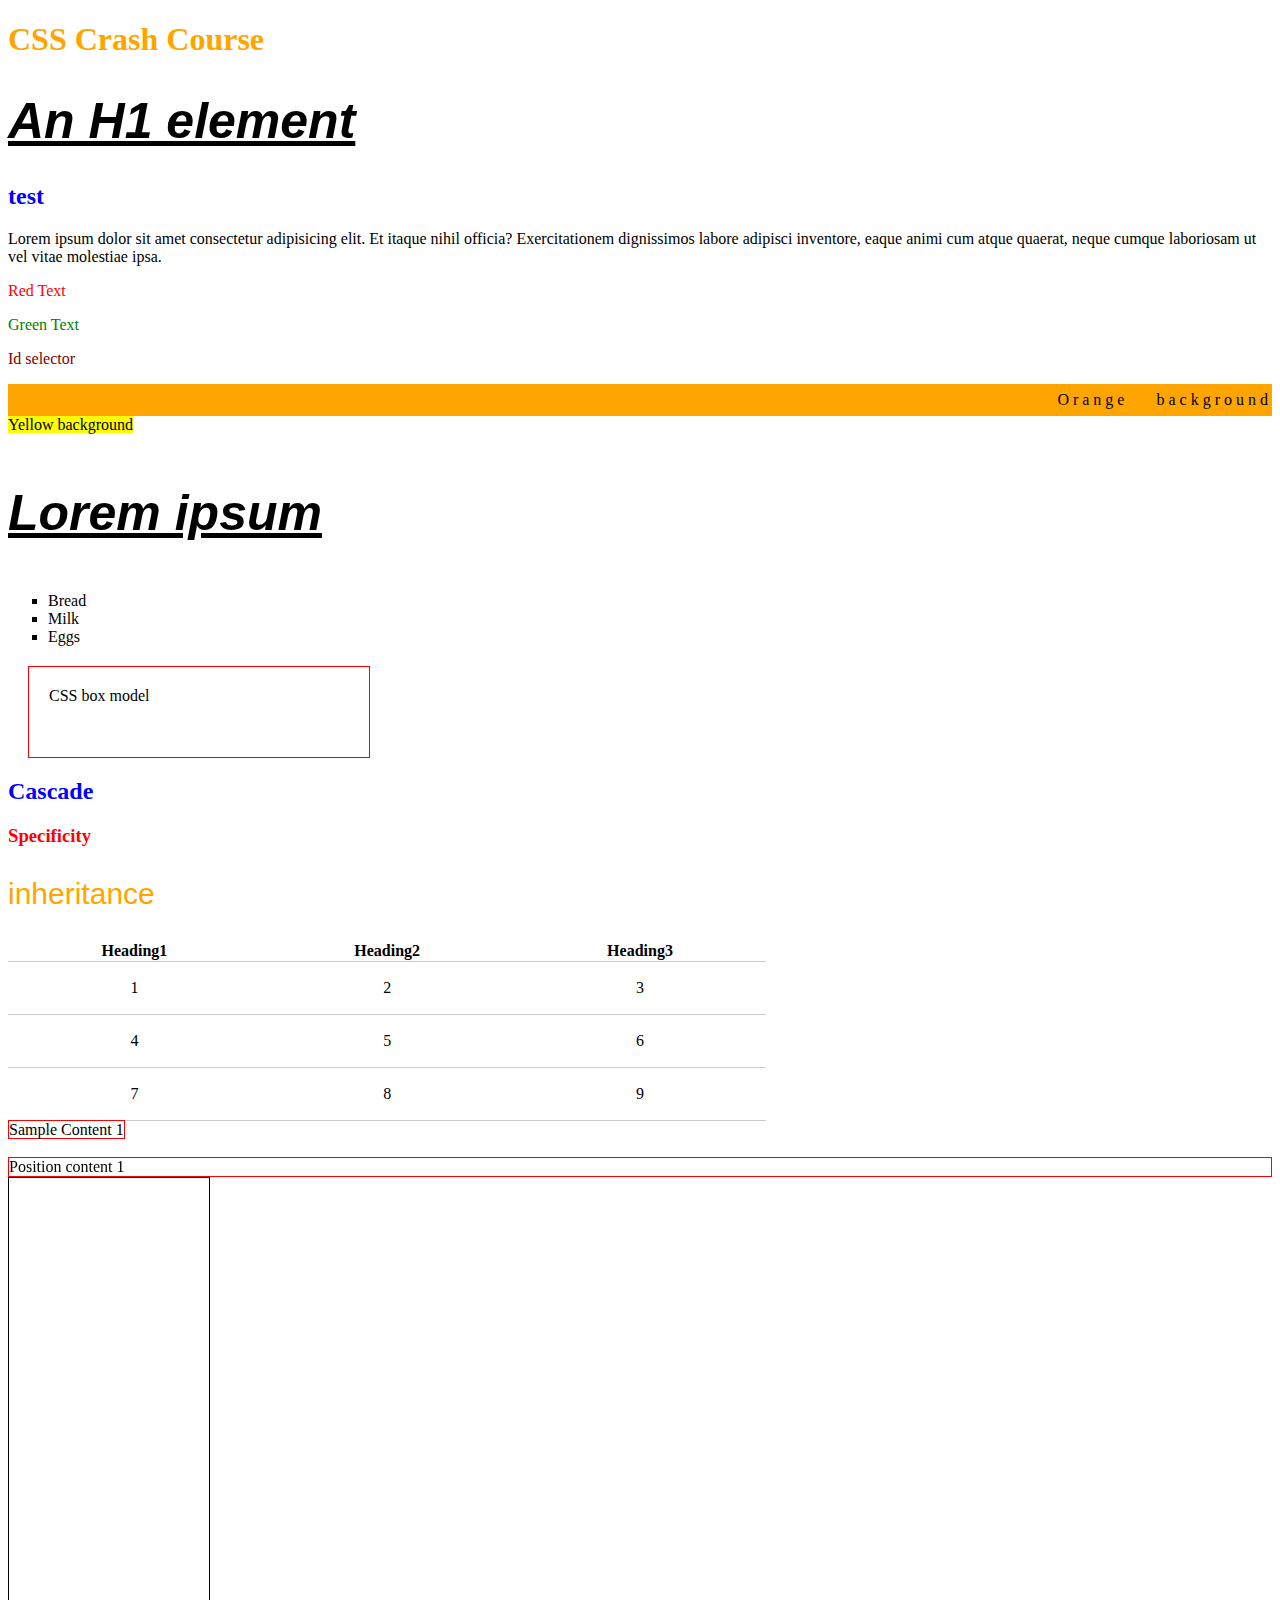
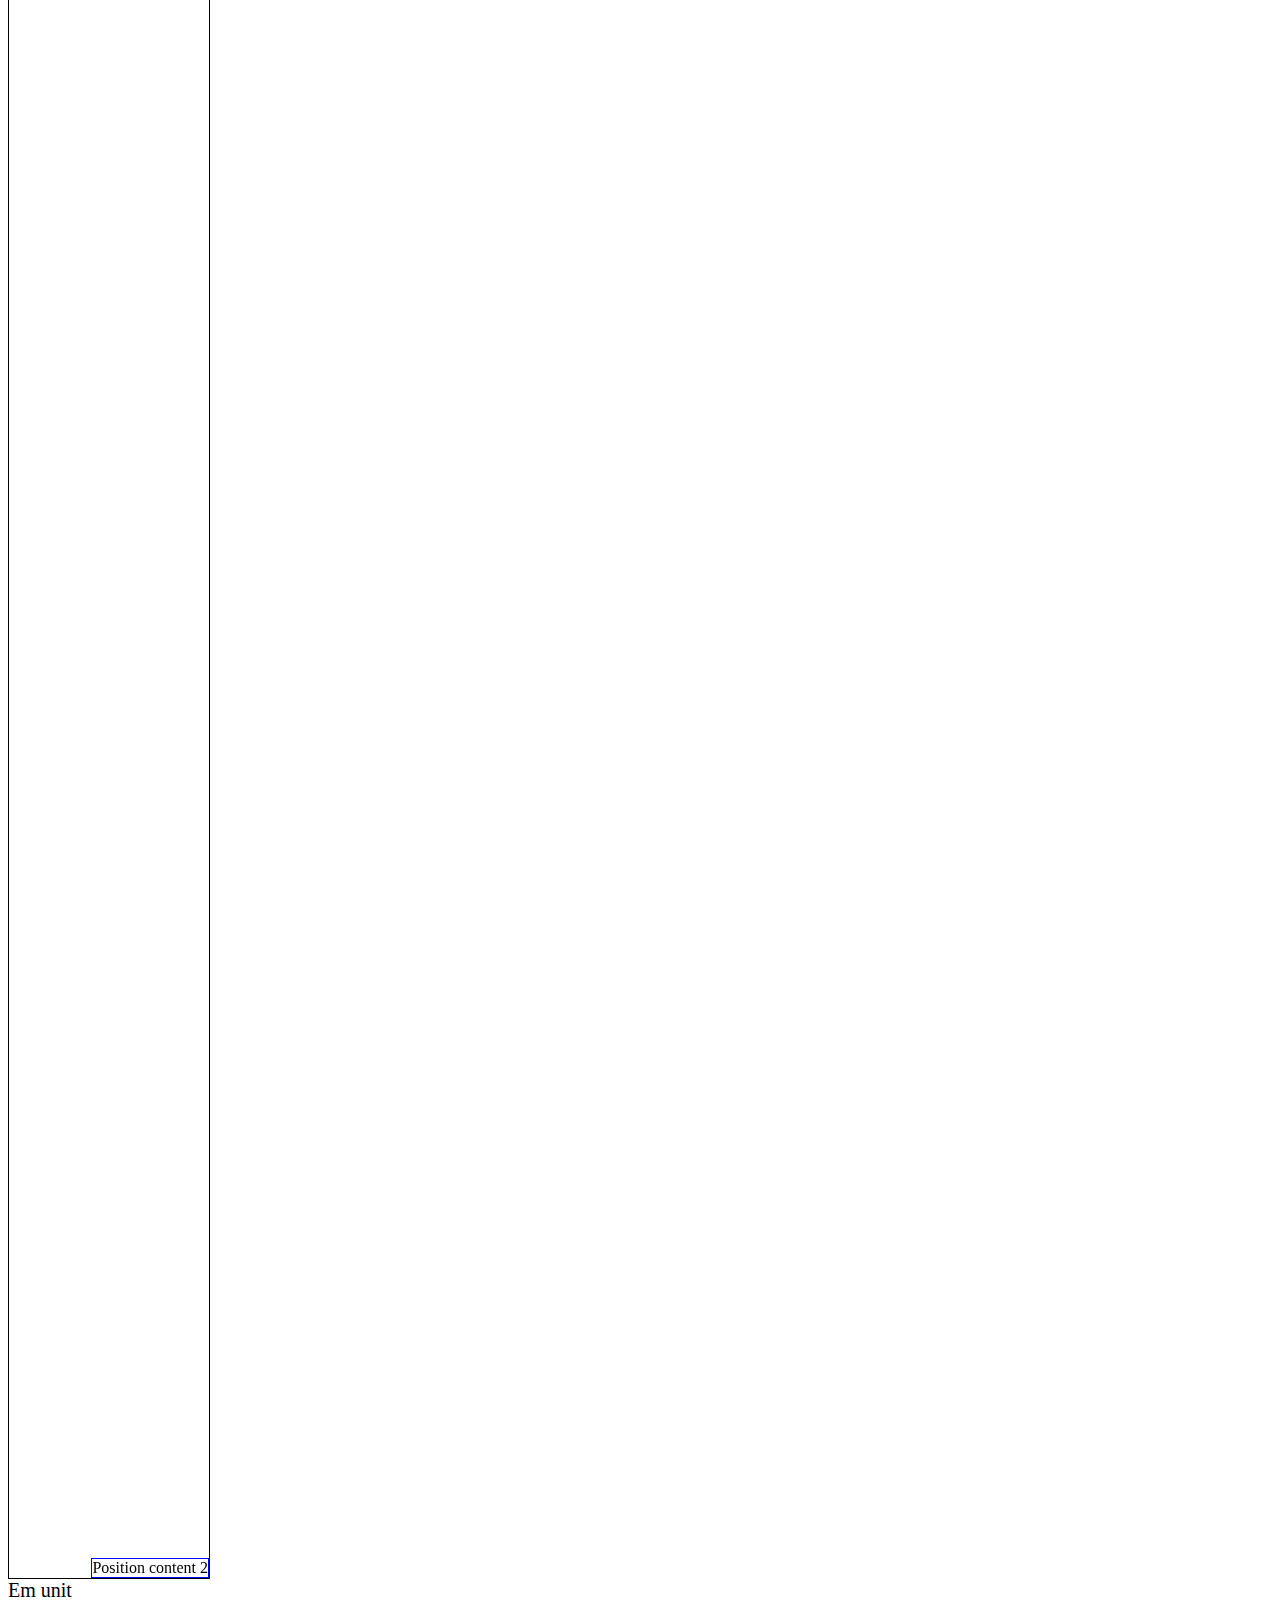
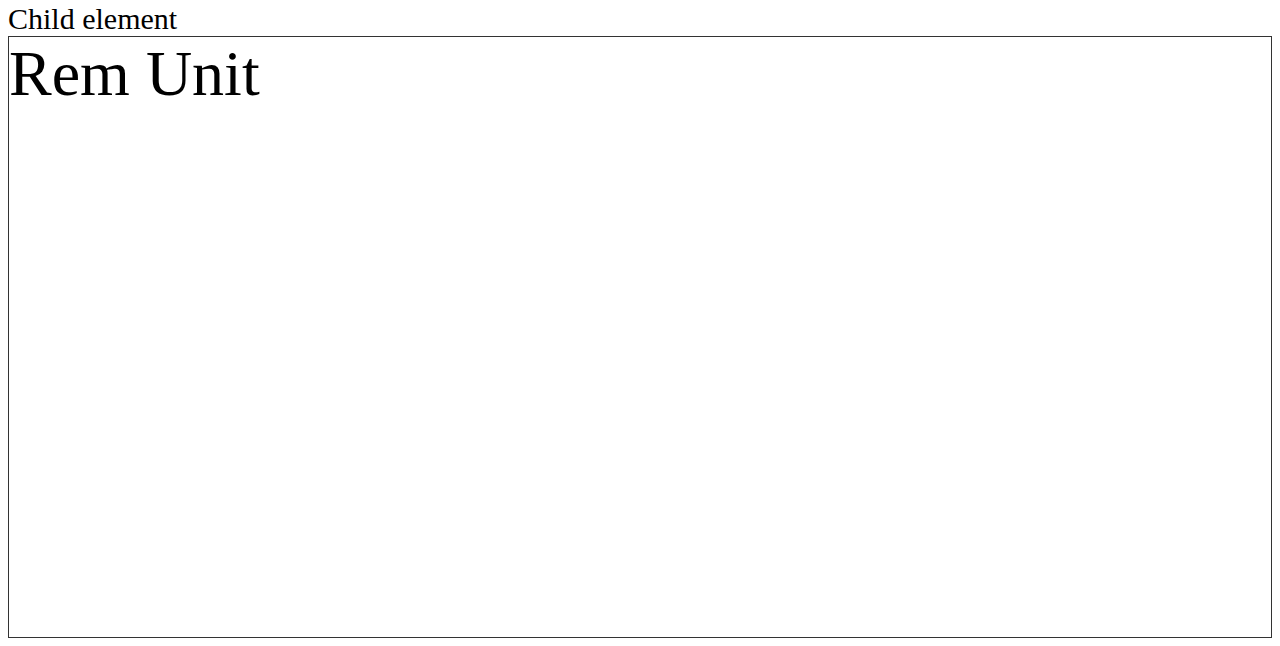
<file: CSS CRASH COURSE/index.html>
<!DOCTYPE html>
<html lang="en">
  <head>
    <meta charset="UTF-8" />
    <meta http-equiv="X-UA-Compatible" content="IE=edge" />
    <meta name="viewport" content="width=device-width, initial-scale=1.0" />
    <title>Document</title>
    <style>
      
    </style>
    <link rel = "stylesheet" href="styles.css">
  </head>
  <body>
    <h1 style="color: orange">CSS Crash Course</h1>
    <h1 class ="font-styles">An H1 element</h1>
    <h2> test</h2>
    <p>Lorem ipsum dolor sit amet consectetur adipisicing elit. Et itaque nihil officia? Exercitationem dignissimos labore adipisci inventore, eaque animi cum atque quaerat, neque cumque laboriosam ut vel vitae molestiae ipsa.</p>
    <p class = "error">Red Text</p>
    <p class = "success">Green Text</p>

    <p id ="test">Id selector</p>
    
    <div class = "orange">Orange background</div>
    <span class = "yellow">Yellow background</span>

    <p class = "font-styles">Lorem ipsum </p>

    <ul>
      <li>Bread</li>
      <li>Milk</li>
      <li>Eggs</li>
    </ul>

    <div class ="box-model">
      CSS box model
    </div>

    <h2>Cascade</h2>
    <h3 class = "sub-heading" id = "title" style="color: purple"; >Specificity</h3>

    <div class = "inheritance">
      <p>
        inheritance
      </p>
    </div>

    <table>
      <thead>
        <tr>
          <th>Heading1</th>
          <th>Heading2</th>
          <th>Heading3</th>
        </tr>
      </thead>
      <tbody>
          <tr>
            <td>1</td>
            <td>2</td>
            <td>3</td>
          </tr>
          <tr>
            <td>4</td>
            <td>5</td>
            <td>6</td>
          </tr>
          <tr>
            <td>7</td>
            <td>8</td>
            <td>9</td>
          </tr>
      </tbody>
    </table>

    <div class = "content1">Sample Content 1</div>
    <span class = "content2">Sample Content 2</span>

    <br />
    <br />

    <div class="position1">Position content 1</div>

    <div class = "container">
      <div class="position2">Position content 2</div>

    </div>
    
    <div class="em-container">Em unit
      <div class="em">Child element</div>
    </div>

    <div class="rem">Rem Unit</div>
  </body>
</html>
</file>
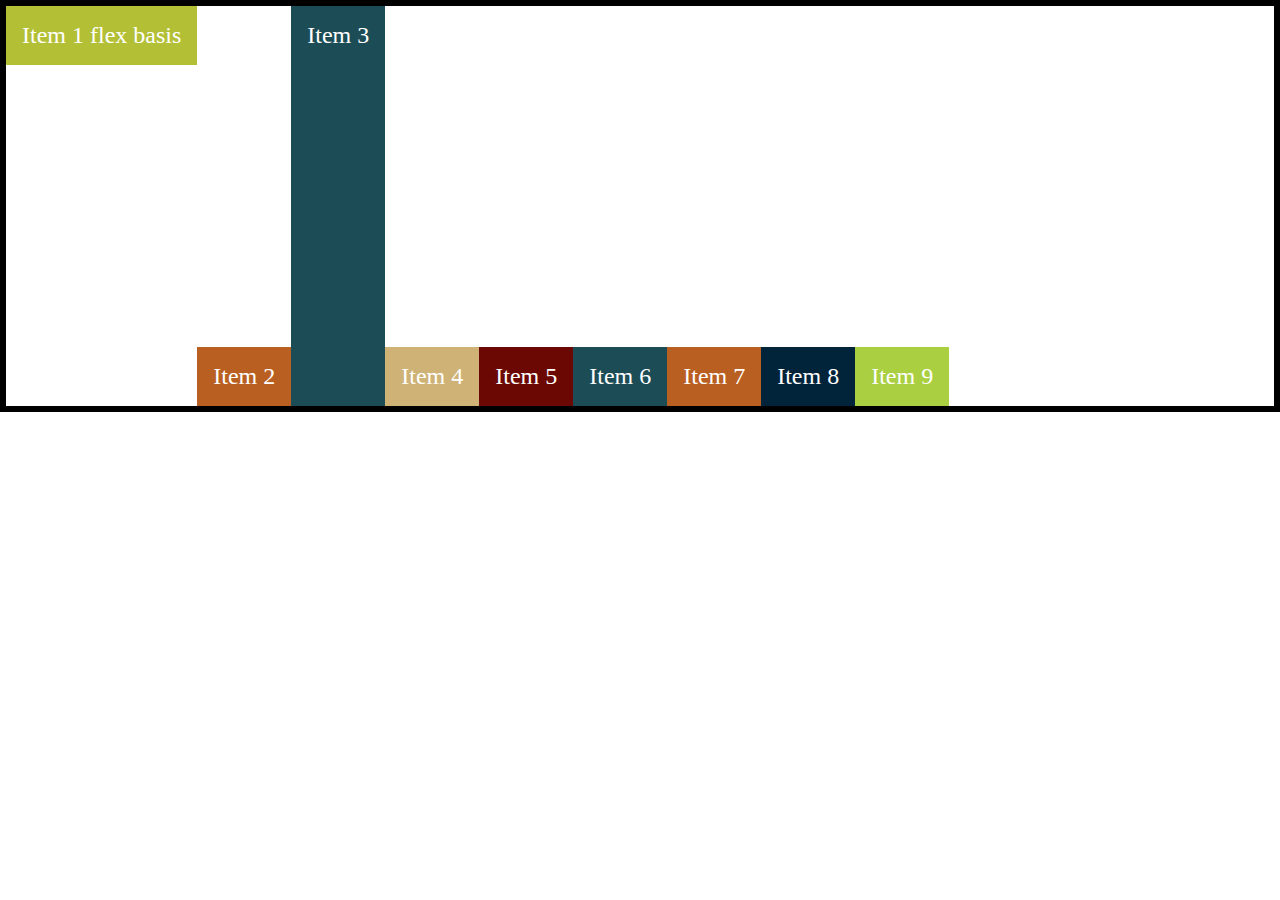
<file: FLEXBOX CRASH COURSE/index.html>
<!DOCTYPE html>
<html lang="en">
<head>
    <meta charset="UTF-8">
    <meta http-equiv="X-UA-Compatible" content="IE=edge">
    <meta name="viewport" content="width=device-width, initial-scale=1.0">
    <title>Flexbox</title>
    <link rel="stylesheet" href="styles.css">
</head>
<body>
    <div class = "container">
        <div class="flex-item item-1">Item 1 flex basis</div>
        <div class="flex-item item-2">Item 2</div>
        <div class="flex-item item-3">Item 3</div>
        <div class="flex-item item-4">Item 4</div>
        <div class="flex-item item-5">Item 5</div>
        <div class="flex-item item-6">Item 6</div>
        <div class="flex-item item-7">Item 7</div>
        <div class="flex-item item-8">Item 8</div>
        <div class="flex-item item-9">Item 9</div>
    </div>
</body>
</html>
</file>
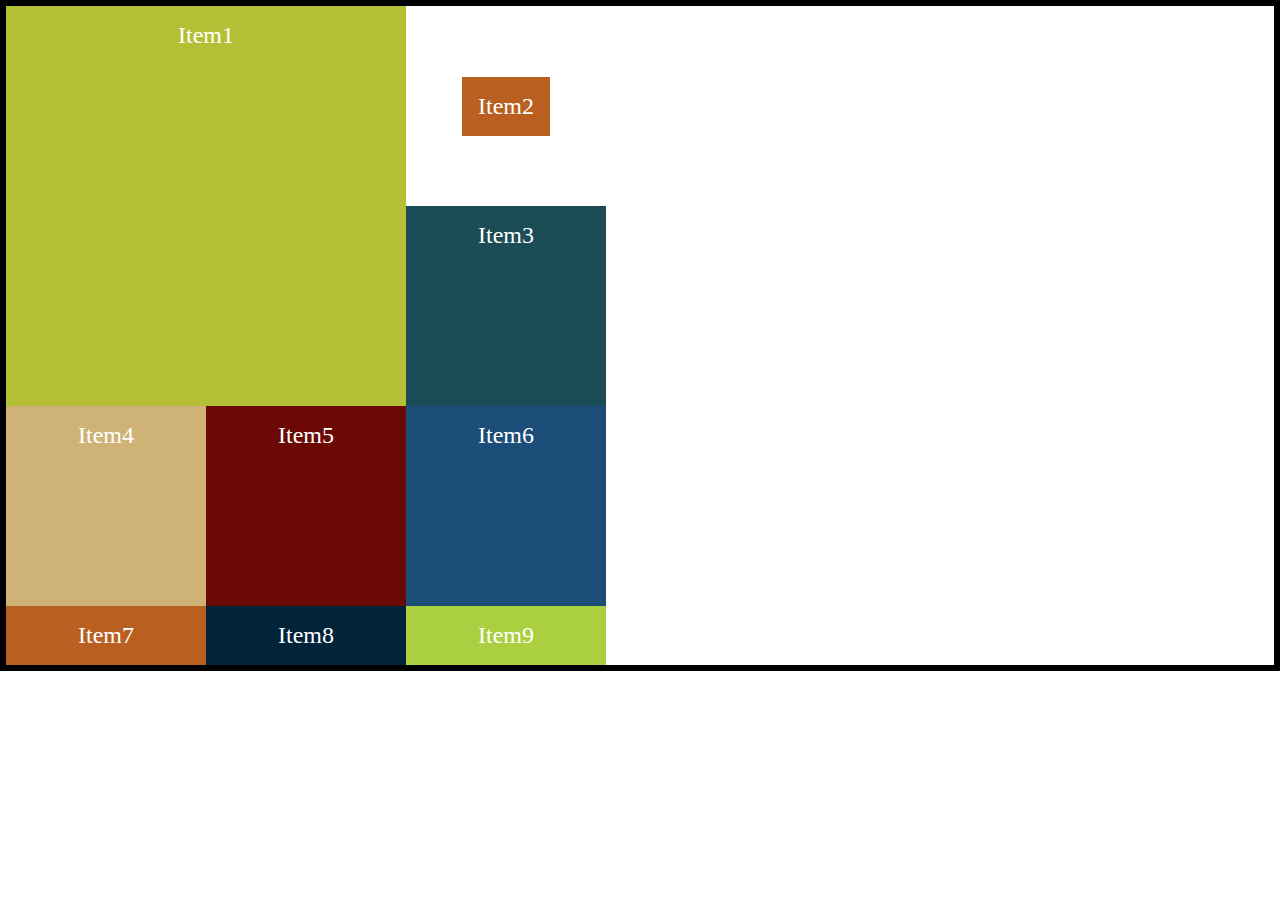
<file: GRID CRASH COURSE/index.html>
<!DOCTYPE html>
<html lang="en">
<head>
    <meta charset="UTF-8">
    <meta http-equiv="X-UA-Compatible" content="IE=edge">
    <meta name="viewport" content="width=device-width, initial-scale=1.0">
    <title>Grid</title>
    <link rel="stylesheet" href="styles.css" />
</head>
<body>
    <div class="container">
        <div class="grid-item item-1">Item1</div>
        <div class="grid-item item-2">Item2</div>
        <div class="grid-item item-3">Item3</div>
        <div class="grid-item item-4">Item4</div>
        <div class="grid-item item-5">Item5</div>
        <div class="grid-item item-6">Item6</div>
        <div class="grid-item item-7">Item7</div>
        <div class="grid-item item-8">Item8</div>
        <div class="grid-item item-9">Item9</div>
    </div>
</body>
</html>
</file>
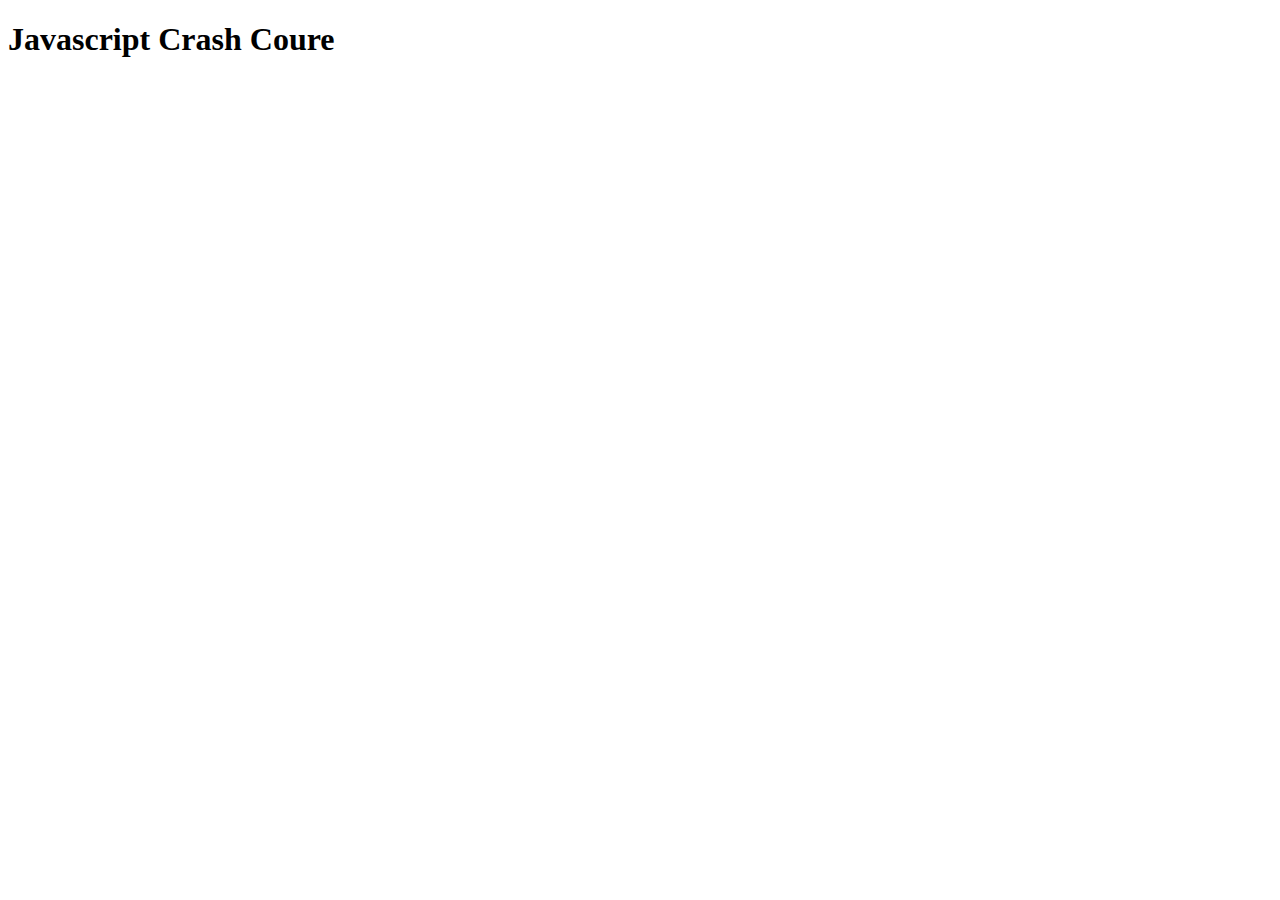
<file: JAVASCRIPT CRASH COURSE/index.html>
<!DOCTYPE html>
<html lang="en">
<head>
    <meta charset="UTF-8">
    <meta http-equiv="X-UA-Compatible" content="IE=edge">
    <meta name="viewport" content="width=device-width, initial-scale=1.0">
    <title>Document</title>
</head>
<body>
    <h1>Javascript Crash Coure</h1>
    <script src="main.js"></script> 
</body>
</html>
</file>
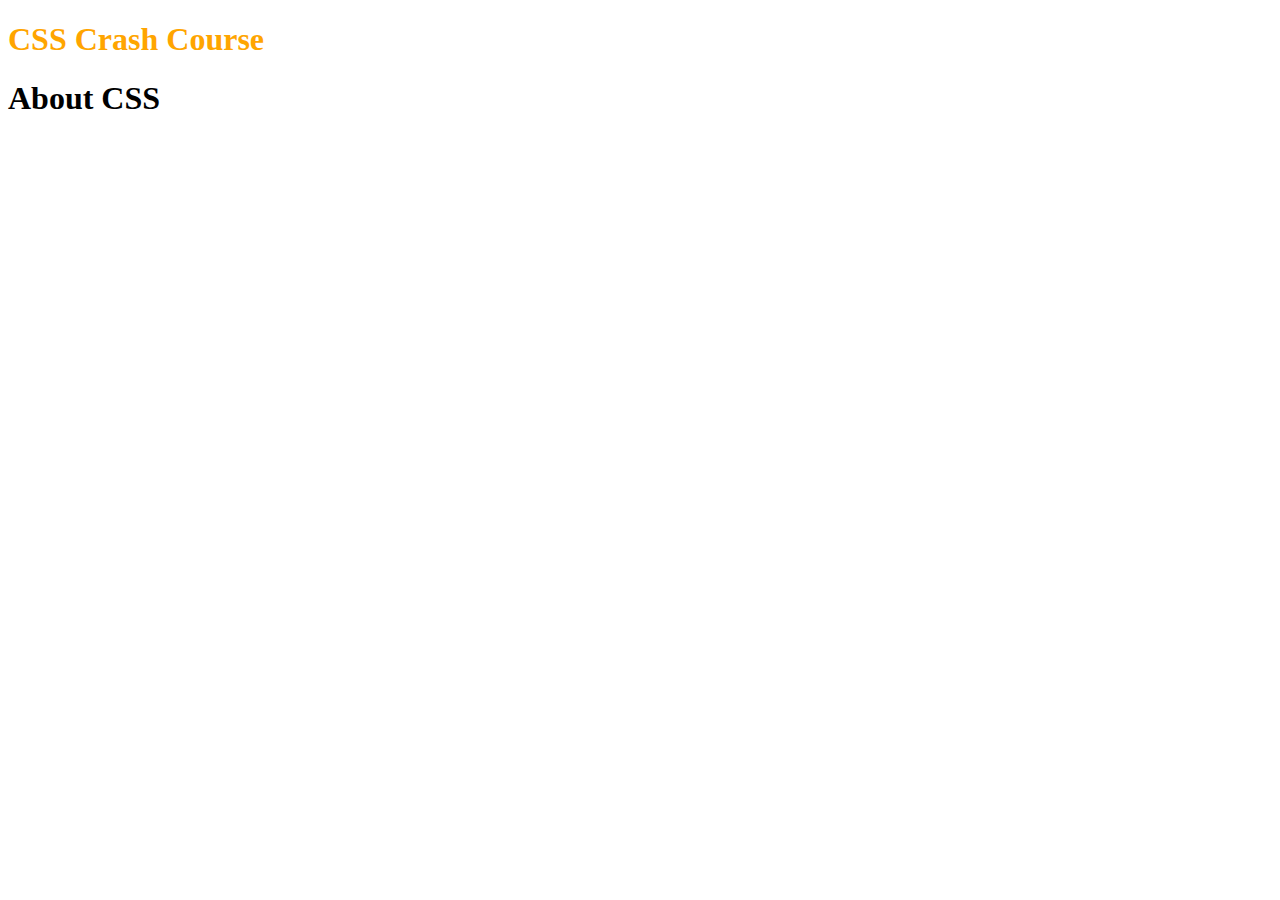
<file: CSS CRASH COURSE/about.html>
<!DOCTYPE html>
<html lang="en">
  <head>
    <meta charset="UTF-8" />
    <meta http-equiv="X-UA-Compatible" content="IE=edge" />
    <meta name="viewport" content="width=device-width, initial-scale=1.0" />
    <title>Document</title>
    <style>
      
    </style>
    <link rel = "stylesheet" href="styles.css">
  </head>
  <body>
    <h1 style="color: orange">CSS Crash Course</h1>
    <h1>About CSS</h1>
  </body>
</html>
</file>
<file: CSS CRASH COURSE/styles.css>
/* * {
    color: blue;
  } */

  h2 {
    color: green;
  }

  .error {
    color:red;
  }

  .success {
    color: green
  }

  #test {
    color: maroon
  }

  .orange {
    background-color: orange;
    text-align: right;
    line-height: 2;
    letter-spacing: 4px;
    word-spacing: 20px;
  }
  
  .yellow {
    background-color:yellow;
  }

  .font-styles {
    font-family:Verdana, Geneva, Tahoma, sans-serif;
    font-style: italic;
    font-weight: bold;
    text-decoration: underline;
    font-size: 50px;
  }

  ul {
    list-style:square;
    margin: 0;
    padding: none;
  }

  .box-model {
    border: 1px solid red;
    height: 50px;
    width: 300px;
    padding: 20px;
    margin: 20px
  }
  
  h2 {
    color: red;
  }

  h2 {
    color: blue;
  }

  h3 {
    color: red !important;
  }

  
  .sub-heading {
    color: green
  }

  #title {
    color: orange 
  }

  .inheritance {
    color: orange;
    font-family: 'Segoe UI', Tahoma, Geneva, Verdana, sans-serif;
    font-size: 30px;
  }

  th, td {
    border-bottom: 1px solid #ccc;
  }

  table {
    border-collapse: collapse;
    width: 60%
  }

  td {
    text-align: center;
    height: 50px;
    
  }

  .content1 {
    border: 1px solid red;
    display: inline;
  }

  .content2 {
    border: 1px solid blue;
    display: none;
  }

  .position1 {
    border: 1px solid red;
    position: sticky;
    top: 50px;
    left: 50px;
  }

  .position2 {
    border: 1px solid blue;
    position:absolute;
    bottom: 0px;
    right: 0px;
  }

  .container {
    position: relative;
    width: 200px;
    height: 2000px;
    border: 1px solid black;
  }

  .em-container {
    font-size: 20px;
    heigth: 2em;
  }

  .em { 
    font-size: 1.5em;
  }

  .rem {
    font-size: 4rem;
    height: max(50vh, 600px);
    border: 1px solid #333;
  }
</file>
<file: FLEXBOX CRASH COURSE/styles.css>
body {
    margin: 0;
}

.container {
    border: 6px solid black;
    display: flex;
    height: 400px;
    /* flex-direction: column; */
    /* flex-wrap: wrap; */
    /* flex-flow: row-reverse wrap; */
    /* column-gap: 20px; */
    /* row-gap: 30px; */
    /* gap: 20px 40px; */
    /* justify-content: space-evenly; */
    /* align-items: baseline; */
    /* align-content: space-around; */
    align-items: flex-end;
   
}

.flex-item {
    color: white;
    font-size: 1.5rem;
    padding: 1rem;
    text-align: center;
    /* flex-grow: 1; */
    /* width: 6rem; */
    flex-shrink: 0;
}

.item-1 {
    background-color: #b3bf35;
    /* padding-bottom: 3rem; */
    /* flex-basis: 200px; */
    /* flex-grow: 1; */
    align-self: flex-start;
}

.item-2 {
    background-color: #b95f21;
    /* padding-bottom: 5rem; */
    align-self: flex-end;
}

.item-3 {
    background-color: #1c4c56;
    /* padding-bottom: 3rem; */
    /* order: 1; */
    /* flex-shrink: 3; */
    align-self: stretch;
}

.item-4 {
    background-color: #cfb276;
    align-items: stretch;
}

.item-5 {
    background-color: #6b0803;
    /* flex-grow: 1; */
}

.item-6 {
    background-color: #1c4c56;
    /* flex-grow: 3; */
}

.item-7 {
    background-color: #b95f21;
    /* order: 2; */
}

.item-8 {
    background-color: #01243a;
}

.item-9 {
    background-color: #aad041;
    /* order: 1 */
}
</file>
<file: GRID CRASH COURSE/styles.css>
body {
    margin: 0;
}

.container {
    border: 6px solid black;
    display: grid;
    /* grid-template-columns: repeat(3, minmax(200px,1fr)); */
    /* grid-template-rows: repeat(3,1fr); */
    /* height: 800px; */
    grid-template: repeat(3, 200px) / repeat(3, 200px);
    /* column-gap: 20px; */
    /* row-gap: 30px; */
    /* gap: 40px 30px; */
    /* justify-items: start; */
    /* align-items: end */
    /* place-items: start end; */
    /* justify-content: space-evenly; */
    /* align-content: space-evenly; */
    /* place-content: center; */
    /* grid-auto-flow: column; */
    /* grid-auto-columns: 100px; */
    /* grid-auto-rows: 300px; */
}

.grid-item {
    color: white;
    font-size: 1.5rem;
    padding: 1rem;
    text-align: center;
}

.item-1 {
    background-color: #b4bf35;
    /* grid-column-start: 1;
    grid-column-end: span 2;
    grid-row-start: 1;
    grid-row-end:span 2 */
    grid-column: 1 / span 2;
    grid-row: 1 / span 2;
}

.item-2 {
    background-color: #b95f21;
    /* justify-self: center; */
    /* align-self: center; */
    place-self: center;
}

.item-3 {
    background-color: #1c4c56;
}

.item-4 {
    background-color: #cfb276;
}

.item-5 {
    background-color: #6b0803;
}

.item-6 {
    background-color: #1c4c78;
}

.item-7 {
    background-color: #b95f21;
}

.item-8 {
    background-color: #01243a;
}

.item-9 {
    background-color: #aad041;
}
</file>
